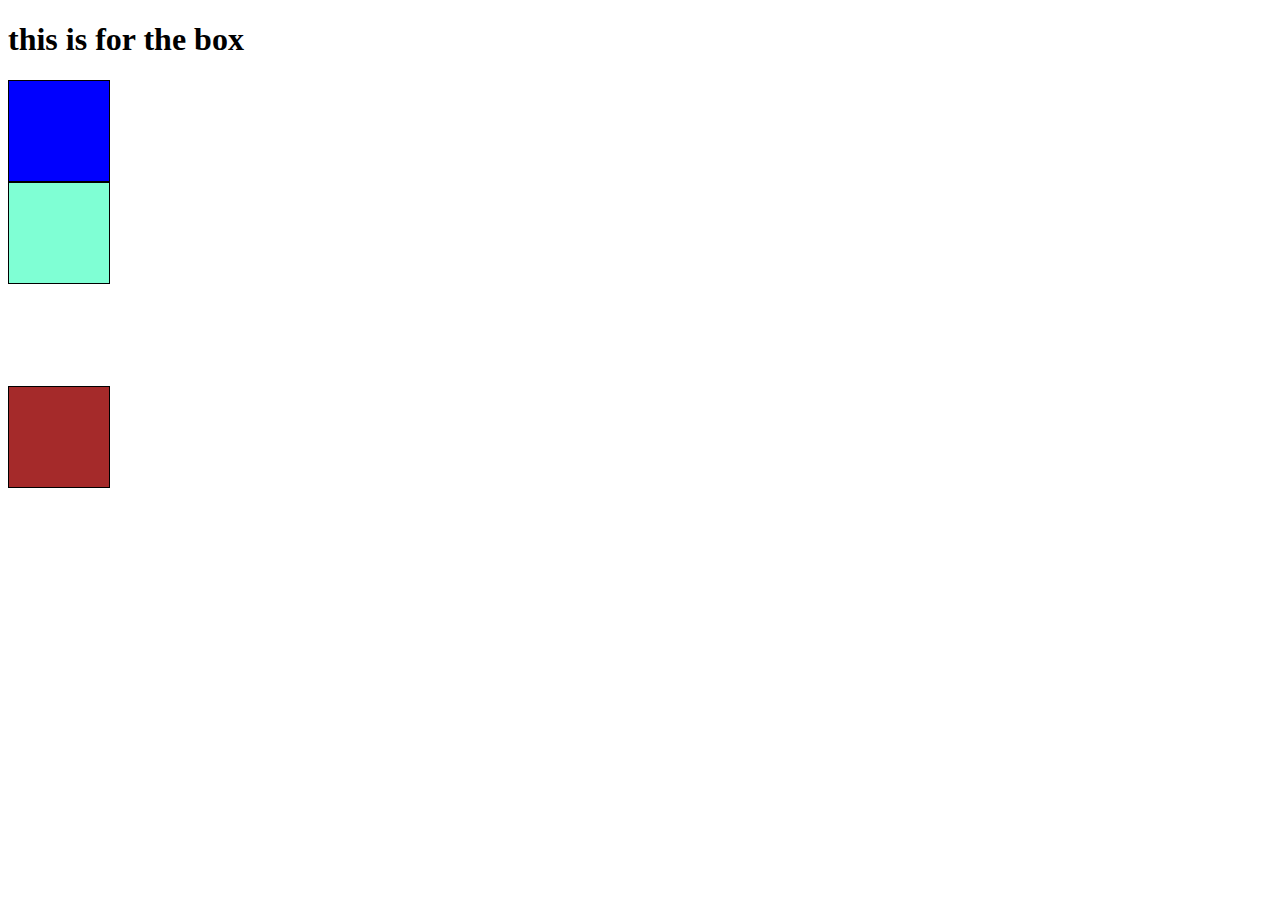
<file: box.html>
<!DOCTYPE html>
<html lang="en">

<head>
    <meta charset="UTF-8">
    <meta http-equiv="X-UA-Compatible" content="IE=edge">
    <meta name="viewport" content="width=device-width, initial-scale=1.0">
    <title>Document</title>
    <style>
        .box {
            height: 100px;
            width: 100px;
            border: 1px solid black;
        }

        #box-1 {
            background-color: blue;
        }

        #box-2 {
            background-color: aquamarine;
        }

        #box-3 {
            background-color: cadetblue;
            /* display: none; */
            visibility: hidden;

        }

        #box-4 {
            background-color: brown;
        }
    </style>
</head>

<body>
    <h1>this is for the box</h1>
    <div class="box" id="box-1"></div>
    <div class="box" id="box-2"></div>
    <div class="box" id="box-3"></div>
    <div class="box" id="box-4"></div>
</body>

</html>
</file>
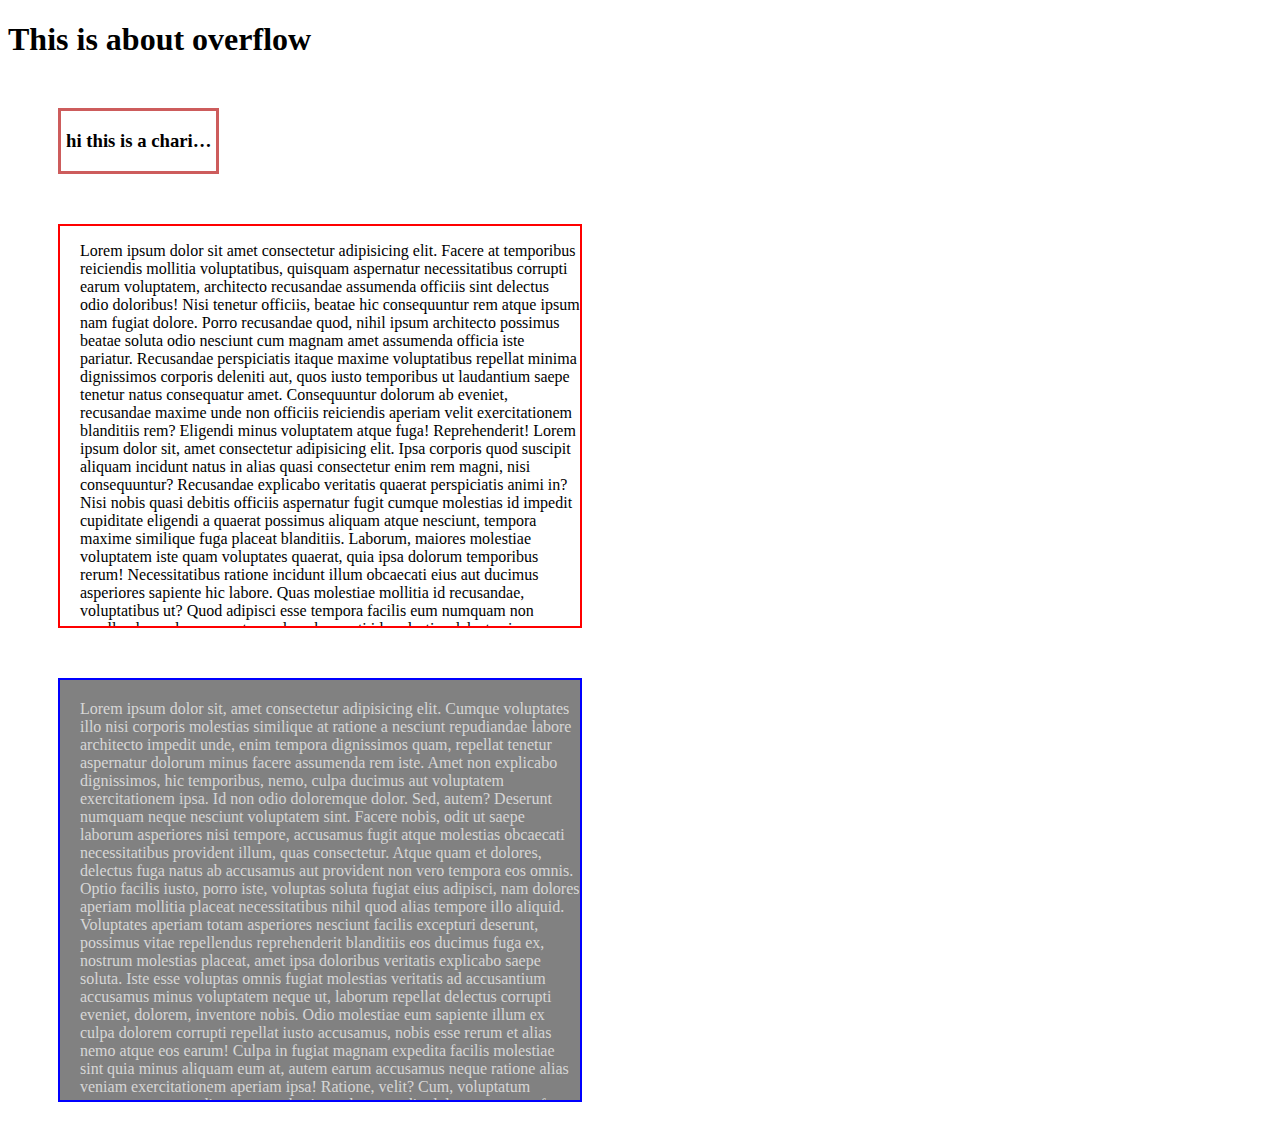
<file: overflow.html>
<!DOCTYPE html>
<html lang="en">

<head>
    <meta charset="UTF-8">
    <meta http-equiv="X-UA-Compatible" content="IE=edge">
    <meta name="viewport" content="width=device-width, initial-scale=1.0">
    <title>overflow</title>
    <style>
        .mega_box {
            padding-left: 20px;

            margin-top: 50px;
            margin-bottom: 30px;
            margin-left: 50px;
            width: 500px;
            height: 400px;
            border: 2px solid red;
            overflow-y: scroll;
        }

        .mango {
            padding-left: 20px;
            padding-top: 20px;
            margin-top: 50px;
            margin-bottom: 30px;
            margin-left: 50px;
            width: 500px;
            height: 400px;
            border: 2px solid blue;
            background-color: rgba(0, 0, 0, 0.494);
            color: rgba(255, 255, 255, 0.697);
            overflow-y: scroll;
        }

        .short {
            padding-left: 5px;
            margin-top: 50px;
            margin-bottom: 30px;
            margin-left: 50px;
            width: 150px;
            border: 3px solid indianred;
            overflow: hidden;


        }

        .short-text {
            white-space: nowrap;
            text-overflow: ellipsis;
            overflow: hidden;

        }
    </style>
</head>

<body>
    <h1>This is about overflow</h1>

    <div class="short">
        <h3 class="short-text"
            title="hi this is a charity fund.if u wannna donate for the poor plz bkash on the number">hi this is a
            charity fund.if u wannna donate for the poor plz bkash on the number</h3>
    </div>
    <div class="mega_box">
        <p>Lorem ipsum dolor sit amet consectetur adipisicing elit. Facere at temporibus reiciendis mollitia
            voluptatibus, quisquam aspernatur necessitatibus corrupti earum voluptatem, architecto recusandae
            assumenda officiis sint delectus odio doloribus! Nisi tenetur officiis, beatae hic consequuntur rem
            atque ipsum nam fugiat dolore. Porro recusandae quod, nihil ipsum architecto possimus beatae soluta odio
            nesciunt cum magnam amet assumenda officia iste pariatur. Recusandae perspiciatis itaque maxime
            voluptatibus repellat minima dignissimos corporis deleniti aut, quos iusto temporibus ut laudantium
            saepe tenetur natus consequatur amet. Consequuntur dolorum ab eveniet, recusandae maxime unde non
            officiis reiciendis aperiam velit exercitationem blanditiis rem? Eligendi minus voluptatem atque fuga!
            Reprehenderit! Lorem ipsum dolor sit, amet consectetur adipisicing elit. Ipsa corporis quod suscipit aliquam
            incidunt natus in alias quasi consectetur enim rem magni, nisi consequuntur? Recusandae explicabo veritatis
            quaerat perspiciatis animi in? Nisi nobis quasi debitis officiis aspernatur fugit cumque molestias id
            impedit cupiditate eligendi a quaerat possimus aliquam atque nesciunt, tempora maxime similique fuga placeat
            blanditiis. Laborum, maiores molestiae voluptatem iste quam voluptates quaerat, quia ipsa dolorum temporibus
            rerum! Necessitatibus ratione incidunt illum obcaecati eius aut ducimus asperiores sapiente hic labore. Quas
            molestiae mollitia id recusandae, voluptatibus ut? Quod adipisci esse tempora facilis eum numquam non
            repellendus sed consequatur, culpa obcaecati id molestias delectus ipsa deserunt, autem, quis unde dicta
            doloremque impedit praesentium accusamus expedita ut! Nobis minus officia ad tenetur quo blanditiis
            exercitationem voluptates, aperiam ab alias deleniti, corporis praesentium iure sequi maiores eligendi
            explicabo sunt optio, quae culpa suscipit hic. Possimus quos labore explicabo placeat blanditiis eligendi
            alias error delectus nam, cupiditate distinctio ab numquam. Possimus, inventore iusto deleniti aut
            recusandae maxime error officiis sunt cumque? Fugit eligendi quo eum architecto facere dolore velit
            accusamus deleniti unde adipisci quasi, enim molestias quibusdam assumenda repellendus est. Ipsum
            dignissimos possimus dolorem deserunt nam corporis alias, aut omnis odit distinctio fugit ex, commodi enim
            dolore? Excepturi optio ullam iusto doloremque neque accusantium? Totam voluptate ad reprehenderit minima
            cumque nisi nostrum, quidem quasi quos alias laboriosam mollitia doloribus adipisci obcaecati assumenda
            explicabo dolorum quis, nesciunt harum. Blanditiis, non voluptate eveniet nulla illum, corporis repudiandae
            vitae nobis ut hic, eaque atque reprehenderit! Laborum ut, nisi quisquam fugit ipsam doloremque quidem
            delectus enim atque eaque. Aut ab itaque, dolorum fuga rem doloremque tempore vitae. Tempore, commodi
            molestias dolore a blanditiis at accusamus rerum voluptatem quis laborum doloremque illo magni laudantium!
            Minus eum nobis quaerat, excepturi, dolorem dolorum delectus pariatur non alias sit, nesciunt ipsum!</p>
    </div>
    <div class="mango">
        <d>Lorem ipsum dolor sit, amet consectetur adipisicing elit. Cumque voluptates illo nisi corporis molestias
            similique at ratione a nesciunt repudiandae labore architecto impedit unde, enim tempora dignissimos quam,
            repellat tenetur aspernatur dolorum minus facere assumenda rem iste. Amet non explicabo dignissimos, hic
            temporibus, nemo, culpa ducimus aut voluptatem exercitationem ipsa. Id non odio doloremque dolor. Sed,
            autem? Deserunt numquam neque nesciunt voluptatem sint. Facere nobis, odit ut saepe laborum asperiores nisi
            tempore, accusamus fugit atque molestias obcaecati necessitatibus provident illum, quas consectetur. Atque
            quam et dolores, delectus fuga natus ab accusamus aut provident non vero tempora eos omnis. Optio facilis
            iusto, porro iste, voluptas soluta fugiat eius adipisci, nam dolores aperiam mollitia placeat necessitatibus
            nihil quod alias tempore illo aliquid. Voluptates aperiam totam asperiores nesciunt facilis excepturi
            deserunt, possimus vitae repellendus reprehenderit blanditiis eos ducimus fuga ex, nostrum molestias
            placeat, amet ipsa doloribus veritatis explicabo saepe soluta. Iste esse voluptas omnis fugiat molestias
            veritatis ad accusantium accusamus minus voluptatem neque ut, laborum repellat delectus corrupti eveniet,
            dolorem, inventore nobis. Odio molestiae eum sapiente illum ex culpa dolorem corrupti repellat iusto
            accusamus, nobis esse rerum et alias nemo atque eos earum! Culpa in fugiat magnam expedita facilis molestiae
            sint quia minus aliquam eum at, autem earum accusamus neque ratione alias veniam exercitationem aperiam
            ipsa! Ratione, velit? Cum, voluptatum consequuntur expedita nemo molestiae voluptate odio doloremque esse
            fuga velit veniam dicta eum iste ullam debitis voluptatibus incidunt impedit placeat, nulla vel. Distinctio
            autem voluptatum explicabo id, reiciendis magnam pariatur aperiam provident, veniam possimus laudantium?
            Nihil in est impedit placeat iure facilis consequuntur recusandae fuga dolorum possimus odit praesentium
            laborum fugit labore blanditiis, sapiente inventore doloremque quas ipsam laudantium deserunt earum quidem?
            Autem at facere animi cum pariatur. Quibusdam deleniti sequi, itaque sapiente sint molestias enim in
            reprehenderit est voluptate. Nam ratione reprehenderit quaerat officiis magnam quis minima voluptatum cumque
            soluta voluptas veritatis rem rerum repudiandae aliquid similique praesentium blanditiis quos, itaque nihil
            doloribus ut facilis? Non doloremque, corrupti ducimus ex iusto provident veritatis deleniti perferendis,
            quam aliquam voluptate incidunt laborum iste quia dolore aperiam ad reiciendis quae commodi. Quam ipsum
            doloribus inventore excepturi quisquam ut delectus quasi, vel et aliquam nihil! Voluptatum cum ipsum
            provident fugiat temporibus sed fugit doloribus vitae laborum corporis voluptatibus, quas facere eius quo
            deleniti possimus sequi aliquid, modi omnis asperiores architecto. Adipisci assumenda, soluta quos
            perspiciatis sed enim itaque cumque repellendus pariatur non sunt, iusto beatae saepe deleniti eaque veniam.
            Mollitia, est laboriosam? Adipisci natus, est fugiat aspernatur recusandae qui harum sapiente et ad fuga,
            quo ea nemo perferendis molestias rem autem eum similique quaerat odio aliquid cum sunt error quas sequi.
            Eligendi delectus deleniti ipsam sed! Quia iusto rem laudantium perspiciatis consequatur magni modi quos
            sint dignissimos perferendis porro veritatis distinctio possimus, expedita repudiandae dolorum assumenda
            officiis omnis vel. Enim modi fugit eligendi nostrum eos aut vitae, quaerat, ipsum distinctio, quis nihil
            aspernatur suscipit nesciunt accusamus amet cupiditate necessitatibus non eius. Ipsa sed non, officia quasi
            fugiat nisi consequatur ad molestias? In repellendus quaerat natus nemo.</d>
    </div>


</body>

</html>
</file>
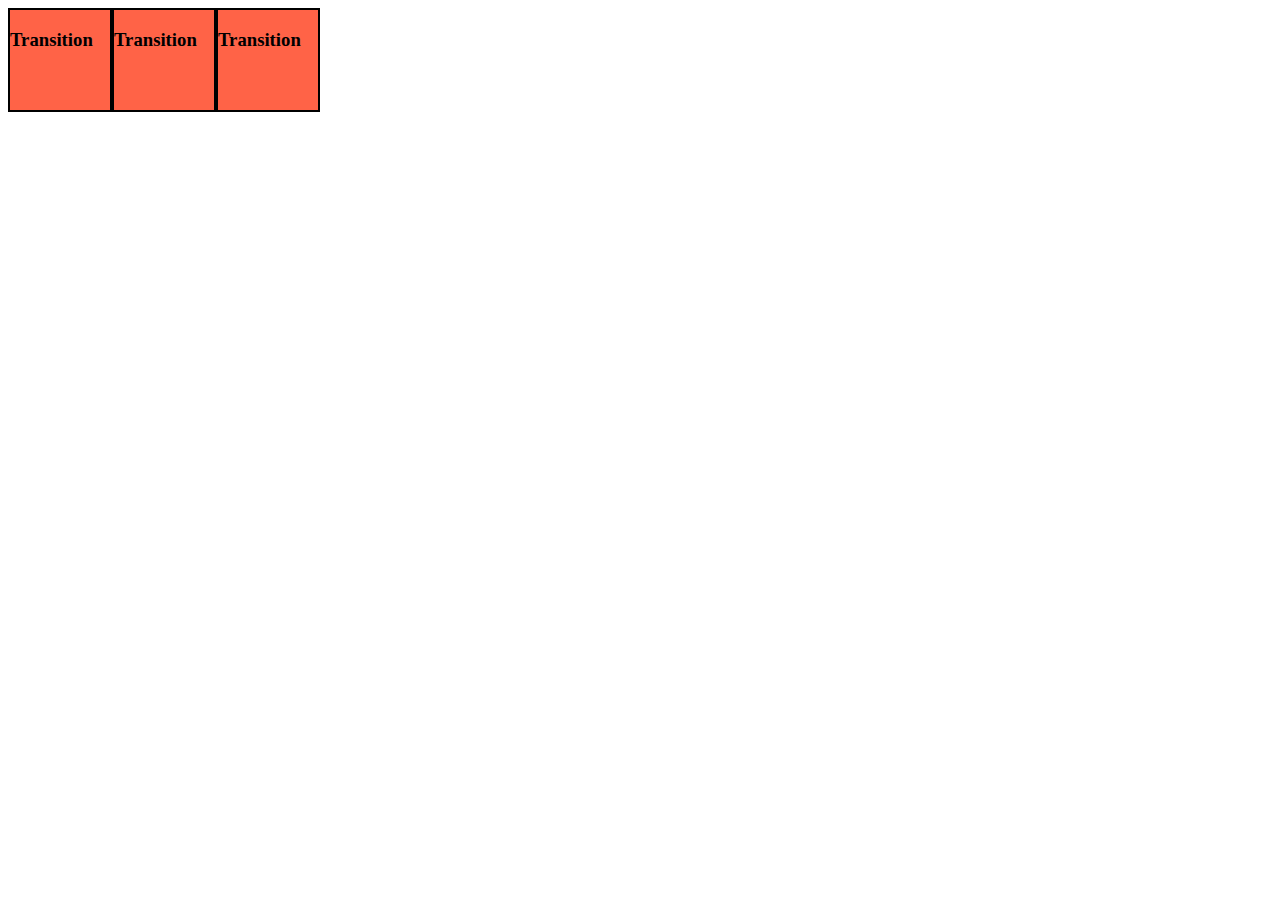
<file: transition.html>
<!DOCTYPE html>
<html lang="en">

<head>
    <meta charset="UTF-8">
    <meta http-equiv="X-UA-Compatible" content="IE=edge">
    <meta name="viewport" content="width=device-width, initial-scale=1.0">
    <title>Document</title>
    <style>
        .box {
            height: 100px;
            width: 100px;
            border: 2px solid black;
            background-color: tomato;
            transition: height 2s, width 2s, transform 2s;


        }

        .box:hover {
            height: 200px;
            width: 200px;
            transform: rotate(180deg);


        }

        body {
            display: flex;
        }
    </style>

</head>

<body>
    <div class="box">
        <h3>Transition</h3>
    </div>
    <div class="box">
        <h3>Transition</h3>
    </div>
    <div class="box">
        <h3>Transition</h3>
    </div>
</body>

</html>
</file>
